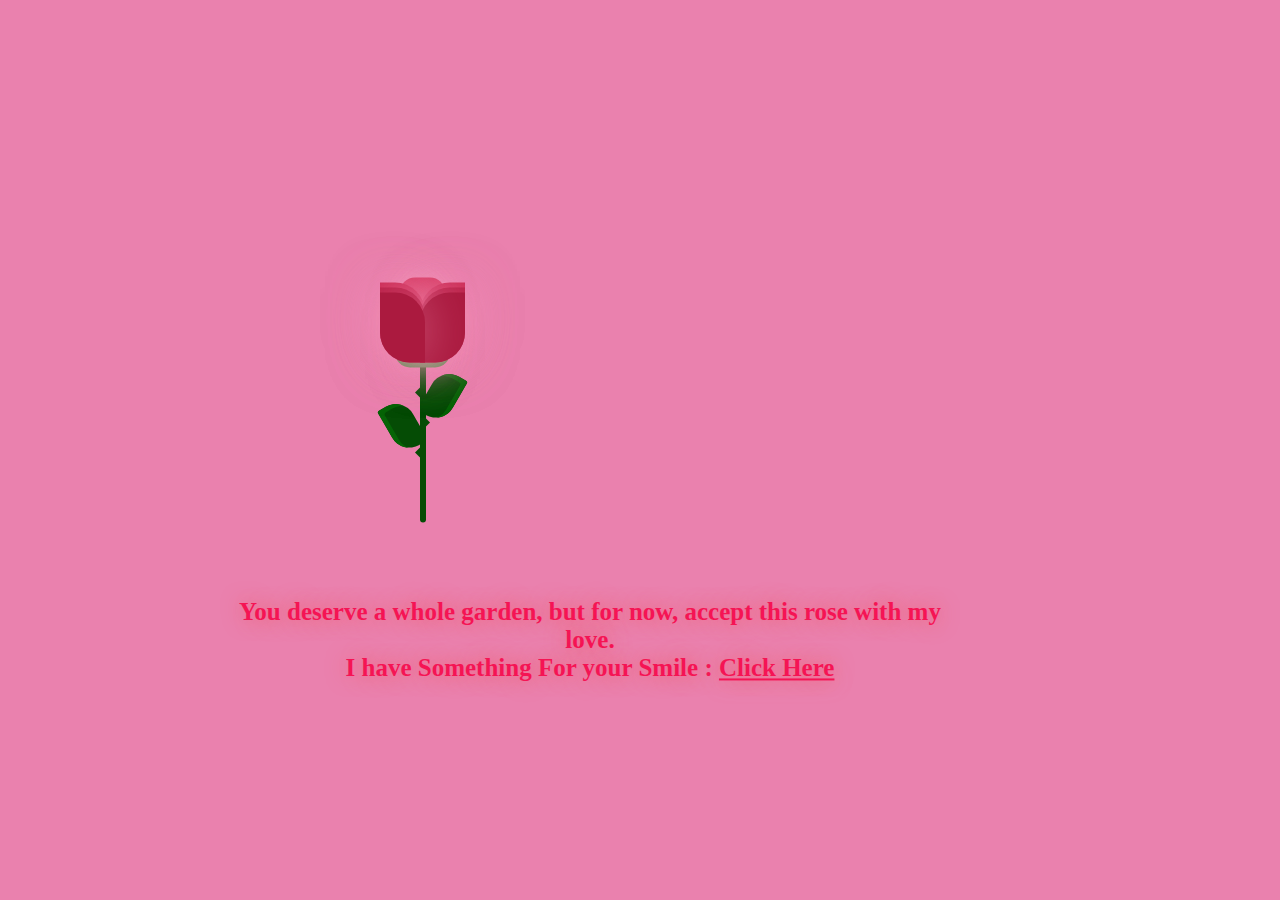
<file: index.html>
<!DOCTYPE html>
<html lang="en">
  <head>
    <meta charset="UTF-8" />
    <meta name="viewport" content="width=device-width, initial-scale=1.0" />
    <title>Document</title>
    <link rel="stylesheet" href="style.css" />
    <link
      href="https://fonts.googleapis.com/css?family=Indie+Flower"
      rel="stylesheet"
      type="text/css"
    />
  </head>
  <body>
    <div class="container">
      <div class="glass">
        <div class="shine"></div>
      </div>
      <div class="thorns">
        <div></div>
        <div></div>
        <div></div>
        <div></div>
      </div>
      <div class="leaves">
        <div></div>
        <div></div>
        <div></div>
        <div></div>
      </div>
      <div class="petals">
        <div></div>
        <div></div>
        <div></div>
        <div></div>
        <div></div>
        <div></div>
        <div></div>
      </div>
      <div class="text">
        <h2></h2> You deserve a whole garden, but for now, accept this rose with my love. <br /> 
       I have Something For your Smile : <a href="new.html">Click Here</a></h2>
      </div>
    </div>
  </body>
</html>
</file>
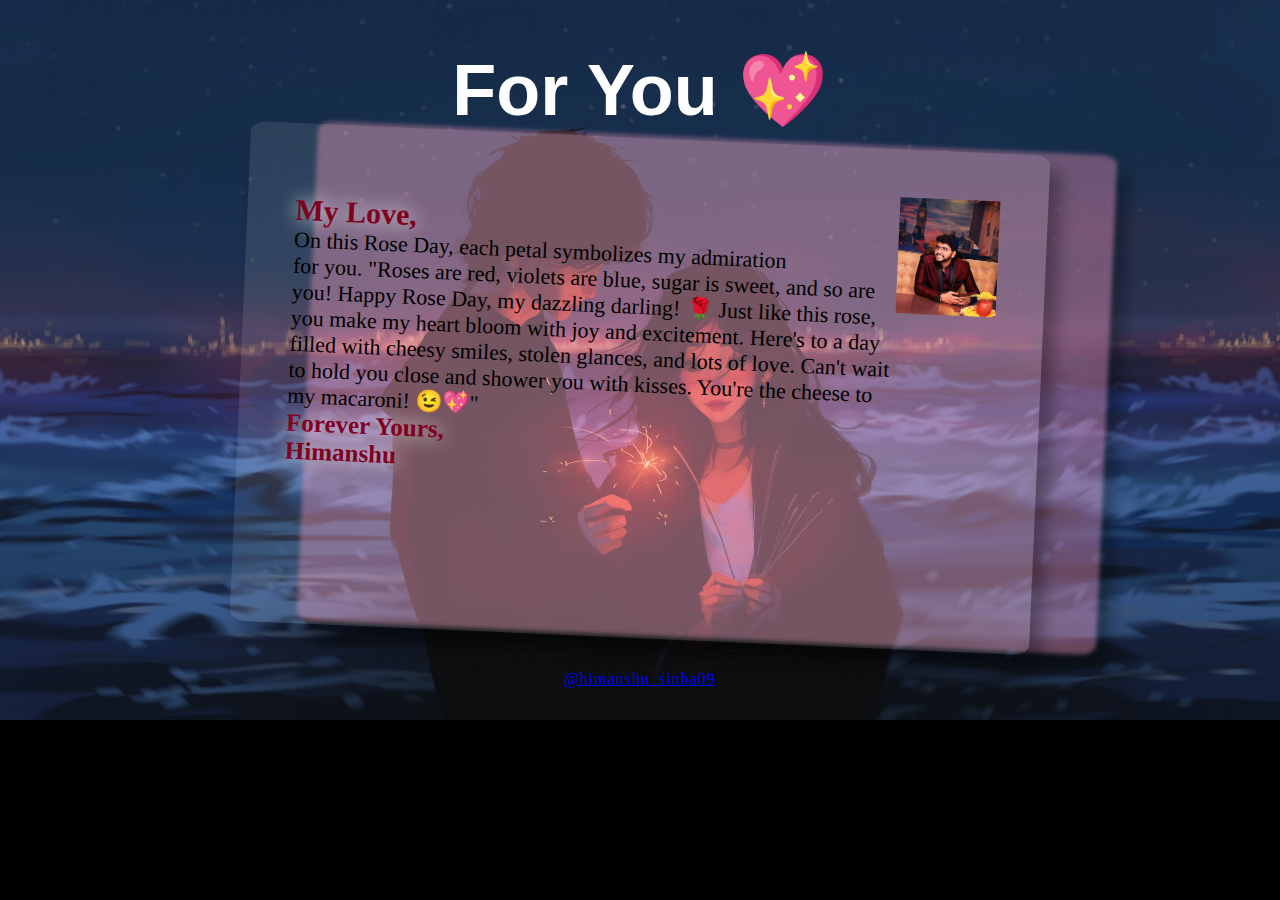
<file: new.html>
<!DOCTYPE html>
<html lang="en">
  <head>
    <meta charset="UTF-8" />
    <meta name="viewport" content="width=device-width, initial-scale=1.0" />
    <title>Himanshu</title>
    <link rel="stylesheet" href="new.css" />
  </head>
  <body>
    <div class="wrap">
      <h1>For You 💖</h1>
      <div class="postcard1"></div>
      <div class="postcard">
        <div class="letter"></div>
        <p>
          <span>My Love,</span>
          <br />
          On this Rose Day, each petal symbolizes my admiration <br />for you.
          "Roses are red, violets are blue, sugar is sweet, and so are you! 
           Happy Rose Day, my dazzling darling! 🌹 
           Just like this rose, you make my heart bloom with joy and excitement.
           Here's to a day filled with cheesy smiles, stolen glances, and 
           lots of love. Can't wait to hold you close and shower you with kisses.
           You're the cheese to my macaroni! 😉💖"
          <br />
          <span class="Himanshu">
            Forever Yours,
            <br />
            Himanshu</span
          >
        </p>
        <div class="address">
          <img
            src="img.jpg"
            class="mail_stamp"
          />
        </div>
      </div>
    </div>

    <footer>
      <p>
        <a href="https://www.instagram.com/himanshu_sinha09/">@himanshu_sinha09</a>
      </p>
    </footer>
  </body>
</html>
</file>
<file: style.css>
@import url("https://fonts.googleapis.com/css2?family=Great+Vibes&display=swap");
body {
  height: 100%;
  width: 100%;
  background: #ea81ae;
  overflow: hidden;
  text-align: center;
  justify-content: center;
}

.container {
  position: absolute;
  left: 50%;
  top: 50%;
  transform: translate(-50%, -50%);
}

.glass {
  height: 350px;
  width: 200px;
}

.petals > div {
  position: absolute;
  background: #d52d58;
  width: 45px;
  height: 80px;
  top: 55px;
  transition: all 0.5s ease-out;
}
.petals > div:nth-child(1) {
  border-radius: 15px;
  box-shadow: 0px 0px 30px #f594b8;
  left: 80px;
  top: 60px;
  background: #d52d58;
}
.petals > div:nth-child(2),
.petals > div:nth-child(4),
.petals > div:nth-child(6) {
  background: #b81b43;
  left: 60px;
  border-radius: 0px 30px 0px 30px;
  transform-origin: bottom right;
}
.petals > div:nth-child(3),
.petals > div:nth-child(5),
.petals > div:nth-child(7) {
  background: #b81b43;
  left: 100px;
  border-radius: 30px 0px 30px 0px;
  transform-origin: bottom left;
}
.petals > div:nth-child(2) {
  z-index: 5;
  background: #ab1a3f;
  top: 75px;
  height: 70px;
  box-shadow: 0px 0px 50px rgba(245, 148, 184, 0.5);
  animation: bloom2 3s ease-in-out;
  animation-fill-mode: forwards;
}
.petals > div:nth-child(3) {
  z-index: 4;
  background: #ab1a3f;
  top: 75px;
  height: 70px;
  box-shadow: 0px 0px 50px rgba(245, 148, 184, 0.5);
  animation: bloom3 3s ease-in-out, glowing 2.5s ease-in-out infinite;
  animation-fill-mode: forwards;
}
.petals > div:nth-child(4) {
  z-index: 3;
  background: #b81b43;
  top: 70px;
  height: 75px;
  box-shadow: 0px 0px 50px rgba(245, 148, 184, 0.5);
  animation: bloom4 3s ease-in-out, glowing 2.5s ease-in-out infinite;
  animation-fill-mode: forwards;
}
.petals > div:nth-child(5) {
  z-index: 2;
  background: #b81b43;
  top: 70px;
  height: 75px;
  box-shadow: 0px 0px 50px rgba(245, 148, 184, 0.5);
  animation: bloom5 3s ease-in-out, glowing 2.5s ease-in-out infinite;
  animation-fill-mode: forwards;
}
.petals > div:nth-child(6) {
  z-index: 1;
  background: #c9204b;
  top: 65px;
  height: 70px;
  box-shadow: 0px 0px 50px rgba(245, 148, 184, 0.3);
  animation: bloom6 3s ease-in-out, glowing 2.5s ease-in-out infinite;
  animation-fill-mode: forwards;
}
.petals > div:nth-child(7) {
  z-index: 0;
  background: #c9204b;
  top: 65px;
  height: 70px;
  box-shadow: 0px 0px 50px rgba(245, 148, 184, 0.3);
  animation: bloom7 3s ease-in-out, glowing 2.5s ease-in-out infinite;
  animation-fill-mode: forwards;
}

.deadPetals > div {
  position: absolute;
  background: #d52d58;
  width: 20px;
  height: 15px;
  top: 120px;
  border-radius: 0px 30px 0px 30px;
  box-shadow: 0px 0px 30px rgba(245, 148, 184, 0.5);
  transition: all 0.5s ease-out;
}
.deadPetals > div:nth-child(1) {
  left: 80px;
  transform: rotate(-30deg);
  animation: falling 10s 4s ease-in-out infinite;
}
.deadPetals > div:nth-child(2) {
  left: 101px;
  transform: rotate(-30deg);
  animation: falling 20s 8s ease-in-out infinite;
}
.deadPetals > div:nth-child(3) {
  left: 79px;
  transform: rotate(-30deg);
  animation: falling 20s 12s ease-in-out infinite;
}
.deadPetals > div:nth-child(4) {
  left: 92px;
  transform: rotate(-30deg);
  animation: falling 20s 16s ease-in-out infinite;
}

.leaves > div:nth-last-child(1) {
  position: absolute;
  width: 55px;
  height: 30px;
  background: #338f37;
  top: 120px;
  left: 75px;
  border-radius: 100px;
}
.leaves > div:nth-child(1) {
  position: absolute;
  width: 6px;
  height: 210px;
  background: #054c05;
  top: 95px;
  left: 100px;
  border-radius: 0 0 100px 100px;
}
.leaves > div:nth-child(2) {
  position: absolute;
  width: 30px;
  height: 50px;
  top: 53px;
  border-radius: 5px 40px 20px 40px;
  background: #054c05;
  transform-origin: bottom;
  transform: rotate(-30deg);
  top: 180px;
  left: 80px;
  box-shadow: inset 5px 5px #066406;
}
.leaves > div:nth-child(3) {
  position: absolute;
  width: 30px;
  height: 50px;
  top: 53px;
  border-radius: 40px 5px 40px 20px;
  background: #054c05;
  transform-origin: bottom;
  transform: rotate(30deg);
  top: 150px;
  left: 95px;
  box-shadow: inset -5px 5px #066406;
}

.thorns > div {
  position: absolute;
  width: 0;
  height: 0;
  top: 140px;
}
.thorns > div:nth-child(odd) {
  border-top: 5px solid transparent;
  border-bottom: 5px solid transparent;
  border-left: 5px solid #054c05;
  left: 105px;
}
.thorns > div:nth-child(even) {
  border-top: 5px solid transparent;
  border-bottom: 5px solid transparent;
  border-right: 5px solid #054c05;
  left: 95px;
}
.thorns > div:nth-child(1) {
  top: 200px;
}
.thorns > div:nth-child(2) {
  top: 170px;
}
.thorns > div:nth-child(4) {
  top: 230px;
}

@keyframes bloom2 {
  50% {
    transform: rotate(-90deg);
    top: 200px;
    left: 100px;
  }
  100% {
    transform: rotate(-60deg);
    top: 252px;
    left: 50px;
    background: #71122a;
    box-shadow: 0px 0px 0px rgba(245, 148, 184, 0);
  }
}
@keyframes bloom3 {
  100% {
    transform: rotate(45deg);
  }
}
@keyframes bloom4 {
  100% {
    transform: rotate(-20deg);
  }
}
@keyframes bloom5 {
  100% {
    transform: rotate(20deg);
  }
}
@keyframes bloom6 {
  100% {
    transform: rotate(-5deg);
  }
}
@keyframes bloom7 {
  100% {
    transform: rotate(5deg);
  }
}
@keyframes glowing {
  50% {
    background: #d7365f;
    box-shadow: 0px 0px 60px #f594b8;
  }
}
@keyframes falling {
  20% {
    top: 335px;
    background: #9d193b;
    box-shadow: 0px 0px 0px rgba(245, 148, 184, 0);
  }
  100% {
    top: 335px;
    opacity: 0;
  }
}
.text {
  font-family: cursive;
  font-weight: 800;
  font-size: 25px;
  text-align: center;
  justify-content: center;
  color: rgb(245, 20, 84);
  text-shadow: 0 0 20px rgb(241, 94, 106);
  margin-left: -100px;
}
.text a {
  color: rgb(245, 20, 84);
}
.text a:hover {
  color: white;
  text-shadow: 0 0 20px rgb(235, 25, 42);
}
</file>
<file: new.css>
@import url("https://fonts.googleapis.com/css2?family=Great+Vibes&display=swap");
* {
  box-sizing: border-box;
}

body {
  font-family: "Varela Round", "Quicksand", sans-serif;
  background: url(background.jpg);
  background-size: cover;
  background-repeat: no-repeat;
  background-color: black;
}

.postcard {
  width: 800px;
  height: 500px;
  background: rgba(255, 255, 255, 0.101);

  margin: 0 auto;
  border-radius: 2%;
  display: flex;
  justify-content: space-between;
  padding: 3em;
  box-shadow: 0.8em 0.8em 15px rgba(0, 0, 0, 0.3);
  -ms-transform: rotate(2.5deg); /* IE 9 */
  -webkit-transform: rotate(2.5deg); /* Chrome, Safari, Opera */
  transform: rotate(2.5deg);
  -moz-transition: all 0.5s ease;
  -webkit-transition: all 0.5s ease;
  -o-transition: all 0.5s ease;
  transition: all 0.5s ease;
}

.postcard1 {
  width: 800px;
  height: 500px;
  background: #f594b862;
  position: absolute;
  left: 24%;
  -webkit-filter: blur(2px);
  z-index: -1;
  margin: 0 auto;
  border-radius: 2%;
  display: flex;
  justify-content: space-between;
  padding: 3em;
  box-shadow: 0.8em 0.8em 15px rgba(0, 0, 0, 0.3);
  -ms-transform: rotate(2.5deg); /* IE 9 */
  -webkit-transform: rotate(2.5deg); /* Chrome, Safari, Opera */
  transform: rotate(2.5deg);
  -moz-transition: all 0.5s ease;
  -webkit-transition: all 0.5s ease;
  -o-transition: all 0.5s ease;
  transition: all 0.5s ease;
}

h1 {
  text-align: center;
  font-size: 4.5em;
  color: #fdfdfd;
  margin-bottom: 5px;
}

/*animation*/
.postcard:hover,
.postcard:active,
.postcard:focus {
  -ms-transform: rotate(0deg); /* IE 9 */
  -webkit-transform: rotate(0deg); /* Chrome, Safari, Opera */
  transform: rotate(0deg);
  -moz-transition: all 0.5s ease;
  -webkit-transition: all 0.5s ease;
  -o-transition: all 0.5s ease;
  transition: all 0.5s ease;
}

.mail_stamp {
  width: 100px;
  float: right;
}

.push {
  margin-bottom: 1em;
  margin-top: 0.5em;
}

/*footer*/
footer {
  margin: 2em auto;
  text-align: center;
  font-family: "Varela Round", "Quicksand", sans-serif;
  color: white;
}

footer p {
  font-size: 1em;
  letter-spacing: 1px;
}
p span {
  font-size: 30px;
  font-weight: 600;
  text-shadow: 0 0 20px rgb(255, 255, 255);
  color: #800020;
}
p {
  font-size: 22px;
  font-family: cursive;
  font-weight: 540;
}
.Himanshu {
  font-size: 25px;

  text-shadow: 0 0 20px rgb(255, 255, 255);
}
</file>
